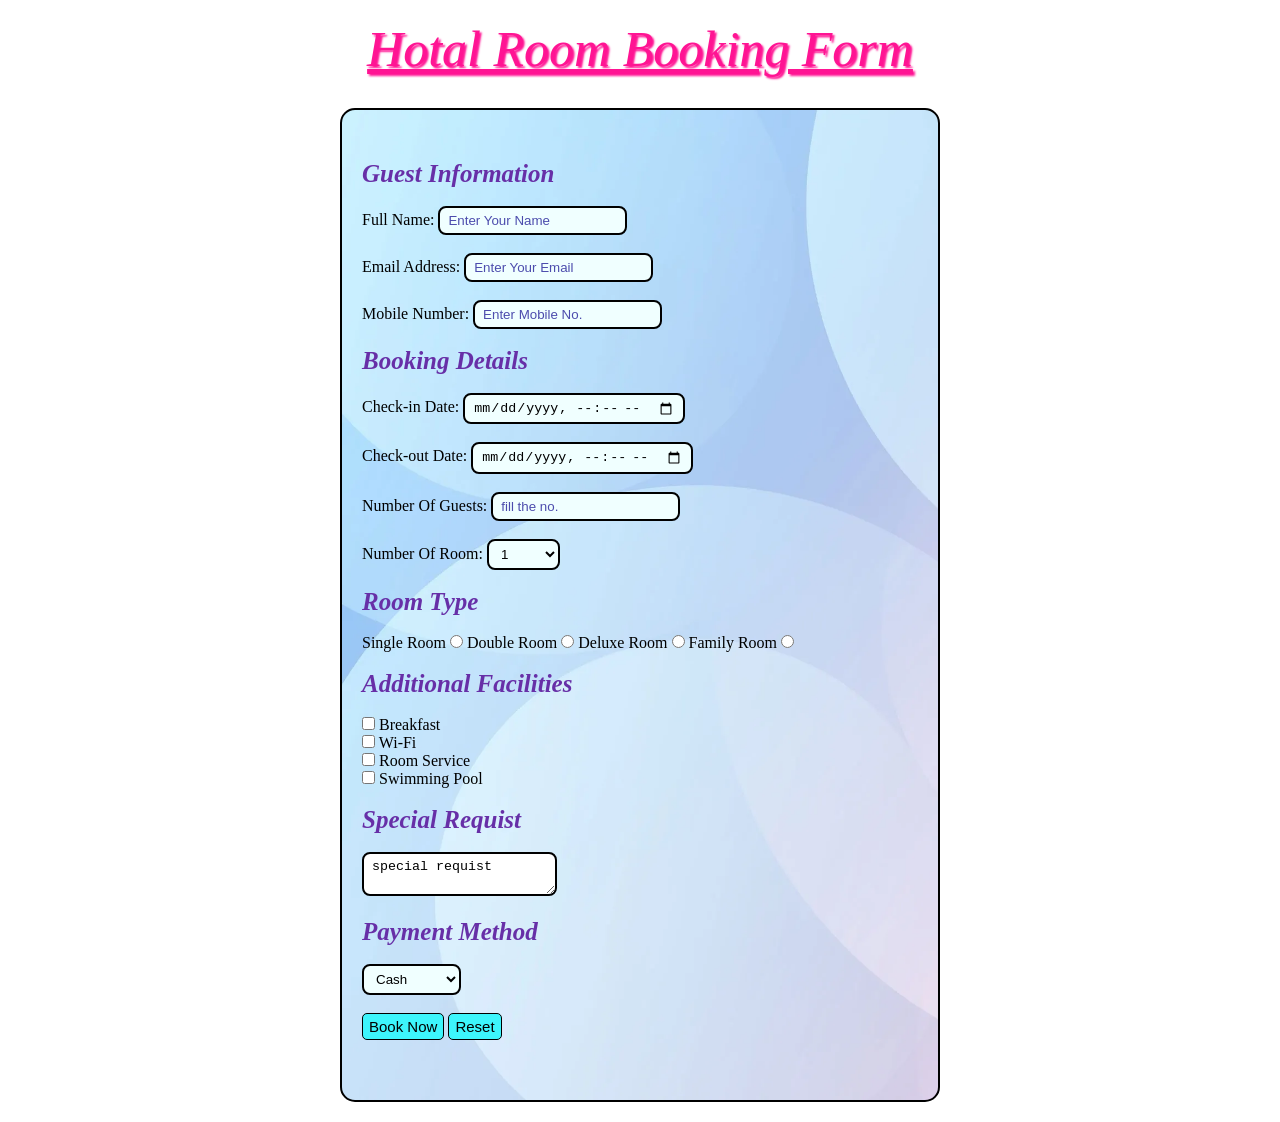
<file: index.html>
<!DOCTYPE html>
<html lang="en">
<head>
    <meta charset="UTF-8">
    <meta name="viewport" content="width=device-width, initial-scale=1.0">
    <title>first project</title>
    <link rel="stylesheet" href="first project.css">
</head>
<body>
    <h1>Hotal Room Booking Form</h1>
    <div class="container">
    <form>
        <h2>Guest Information</h2>
        <br>
        <label >Full Name:</label>
        <input type="text" placeholder="Enter Your Name">
        <br>
        <br>
        <label>Email Address:</label>
        <input type="text" placeholder="Enter Your Email">
        <br>
        <br>
        <label >Mobile Number:</label>
        <input type="text" placeholder="Enter Mobile No.">
        <br>
        <br>
        <h2>Booking Details</h2>
        <br>
        <label>Check-in Date:</label>
        <input type="datetime-local" placeholder="check-in date">
        <br>
        <br>
        <label>Check-out Date:</label>
        <input type="datetime-local" placeholder="check-out date">
        <br>
        <br>
        <label>Number Of Guests:</label>
        <input type="text" placeholder="fill the no.">
        <br>
        <br>
        <label>Number Of Room:</label>
        <select name="no.of room">
            <option>1</option>
            <option>2</option>
            <option>3</option>
            <option>4</option>
            <option>5</option>
            <option>6</option>
            <option>7</option>
            <option>8</option>
            <option>9 etc.</option>
        </select>
        <br>
        <br>
        <h2>Room Type</h2>
        <br>
        <label for="single room">Single Room</label>
        <input type="radio" name="select">
        <label for="double room">Double Room</label>
        <input type="radio" name="select">
        <label for="deluxe room">Deluxe Room</label>
        <input type="radio" name="select">
        <label for="family room">Family Room</label>
        <input type="radio" name="select">
        <br>
        <br>
        <h2>Additional Facilities</h2>
        <br>
        <input type="checkbox">
        <label>Breakfast</label>
        <br>
        <input type="checkbox">
        <label>Wi-Fi</label>
        <br>
        <input type="checkbox">
        <label>Room Service</label>
        <br>
        <input type="checkbox">
        <label>Swimming Pool</label>
        <br>
        <br>
        <h2>Special Requist</h2>
        <br>
        <textarea>special requist</textarea>
        <br>
        <br>
        <h2>Payment Method</h2>
        <br>
        <select name="payment method">
            <option>Cash</option>
            <option>UPI</option>
            <option>Card</option>
            <option>paytm</option>
            <option>phonepay</option>
        </select>
        <br>
        <br>
        <button>Book Now</button>
        <button>Reset</button>
    </div>
    </form>

</body>
</html>
</file>
<file: first project.css>
*{
    padding: 0px;
    margin: 0px;
    text-decoration: none;
}
h1{
    text-align: center;
    font-size: 50px;
    font-weight: normal;
    font-style: italic;
    margin-top: 20px;
    color: deeppink;
    text-decoration: underline;
    text-shadow:2px 2px 2px deeppink;
}
h1:hover{
    color:rgb(22, 201, 233);
    text-shadow: 2px 2px 2px rgb(22, 201, 233);
}
.container{
    border: 2px solid black;
    margin: 30px 340px 20px 340px;
    height: 900px;
    padding: 50px 70px 40px 20px;
    border-radius: 15px;
    background-image: url(background.jpg);
    background-size: cover;
}
h2{
    color: rgb(103, 47, 167);
    font-style: oblique;
    font-weight:bolder;
    font-size: 25px;
}
h2:hover{
    color: blue;
}
button{
    font-size: 15px;
    color: black;
    background-color:rgb(61, 245, 252);
    padding: 4px 6px;
    border: 1px solid black;
    border-radius: 5px;
    cursor: pointer;
}
button:hover{
    color: rgba(2, 2, 2, 0.877);
    background-color:#e29751;
}   
input::placeholder , textarea::placeholder{
    color: rgb(76, 76, 173);
}
input,select,textarea{
    border: 2px solid black;
    border-radius: 8px;
    padding: 5px 8px;
}
input,select,textarea:hover{
background-color:azure;
}
</file>
